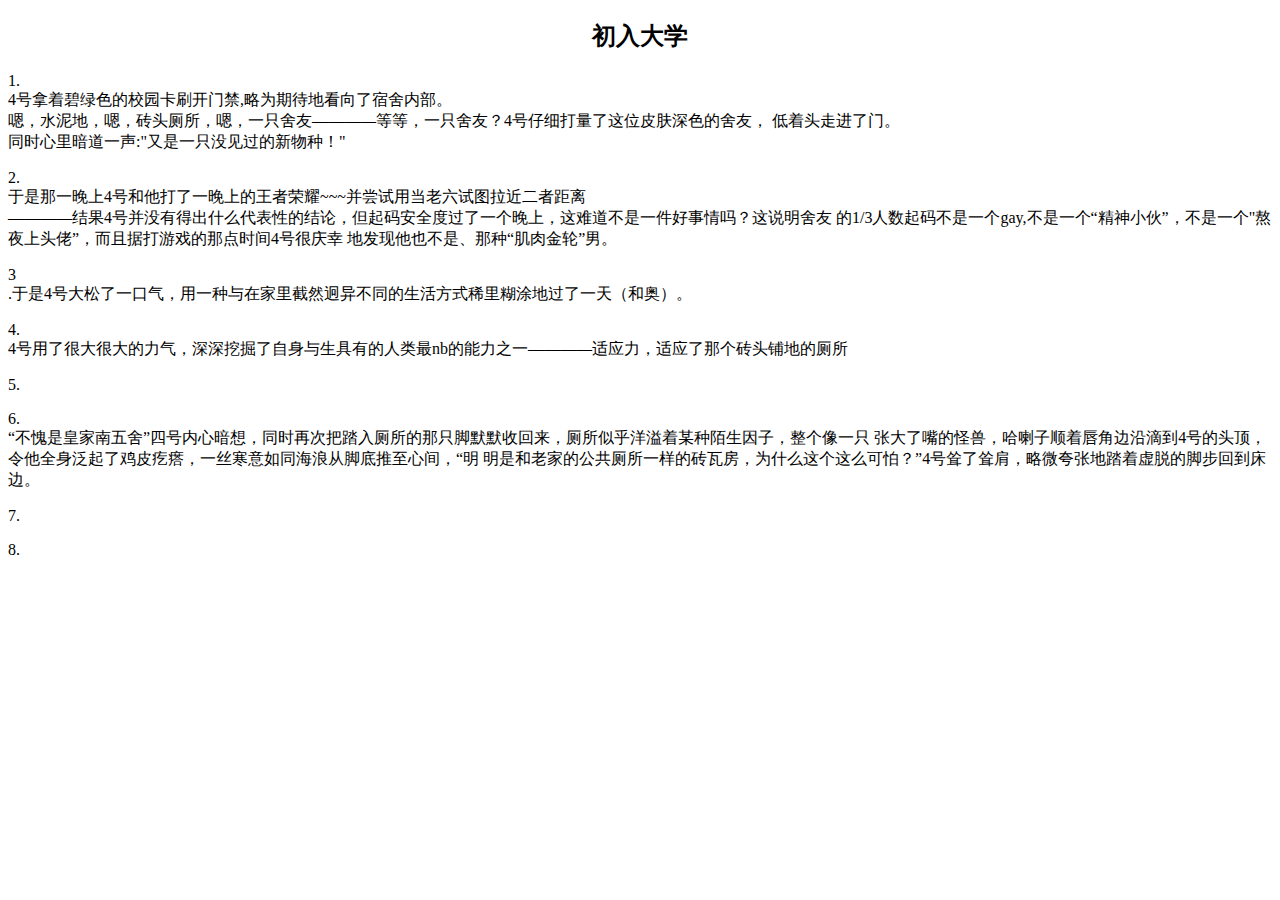
<file: 1初入大学.html>
<!DOCTYPE html>
<html lang="en">
<head>
    <meta charset="UTF-8">
    <meta http-equiv="X-UA-Compatible" content="IE=edge">
    <meta name="viewport" content="width=device-width, initial-scale=1.0">
    <title>Document</title>
</head>
<body>
    <h2 style="text-align:center">初入大学</h2>
        <p>1.<br/>4号拿着碧绿色的校园卡刷开门禁,略为期待地看向了宿舍内部。<br/>
            嗯，水泥地，嗯，砖头厕所，嗯，一只舍友————等等，一只舍友？4号仔细打量了这位皮肤深色的舍友，
            低着头走进了门。<br/>
            同时心里暗道一声:"又是一只没见过的新物种！"</p>
        <p>2.<br/>于是那一晚上4号和他打了一晚上的王者荣耀~~~并尝试用当老六试图拉近二者距离<br/>
        ————结果4号并没有得出什么代表性的结论，但起码安全度过了一个晚上，这难道不是一件好事情吗？这说明舍友
        的1/3人数起码不是一个gay,不是一个“精神小伙”，不是一个"熬夜上头佬”，而且据打游戏的那点时间4号很庆幸
        地发现他也不是、那种“肌肉金轮”男。
        <p>3<br/>.于是4号大松了一口气，用一种与在家里截然迥异不同的生活方式稀里糊涂地过了一天（和奥）。
        <p>4.<br/>4号用了很大很大的力气，深深挖掘了自身与生具有的人类最nb的能力之一————适应力，适应了那个砖头铺地的厕所</p>
        <p>5.<br/></p>
        <p>6.<br/>“不愧是皇家南五舍”四号内心暗想，同时再次把踏入厕所的那只脚默默收回来，厕所似乎洋溢着某种陌生因子，整个像一只
            张大了嘴的怪兽，哈喇子顺着唇角边沿滴到4号的头顶，令他全身泛起了鸡皮疙瘩，一丝寒意如同海浪从脚底推至心间，“明
            明是和老家的公共厕所一样的砖瓦房，为什么这个这么可怕？”4号耸了耸肩，略微夸张地踏着虚脱的脚步回到床边。
        </p>
        <p>7.<br/></p>
         <p>8.<br/></p>
</body>
</html>
</file>
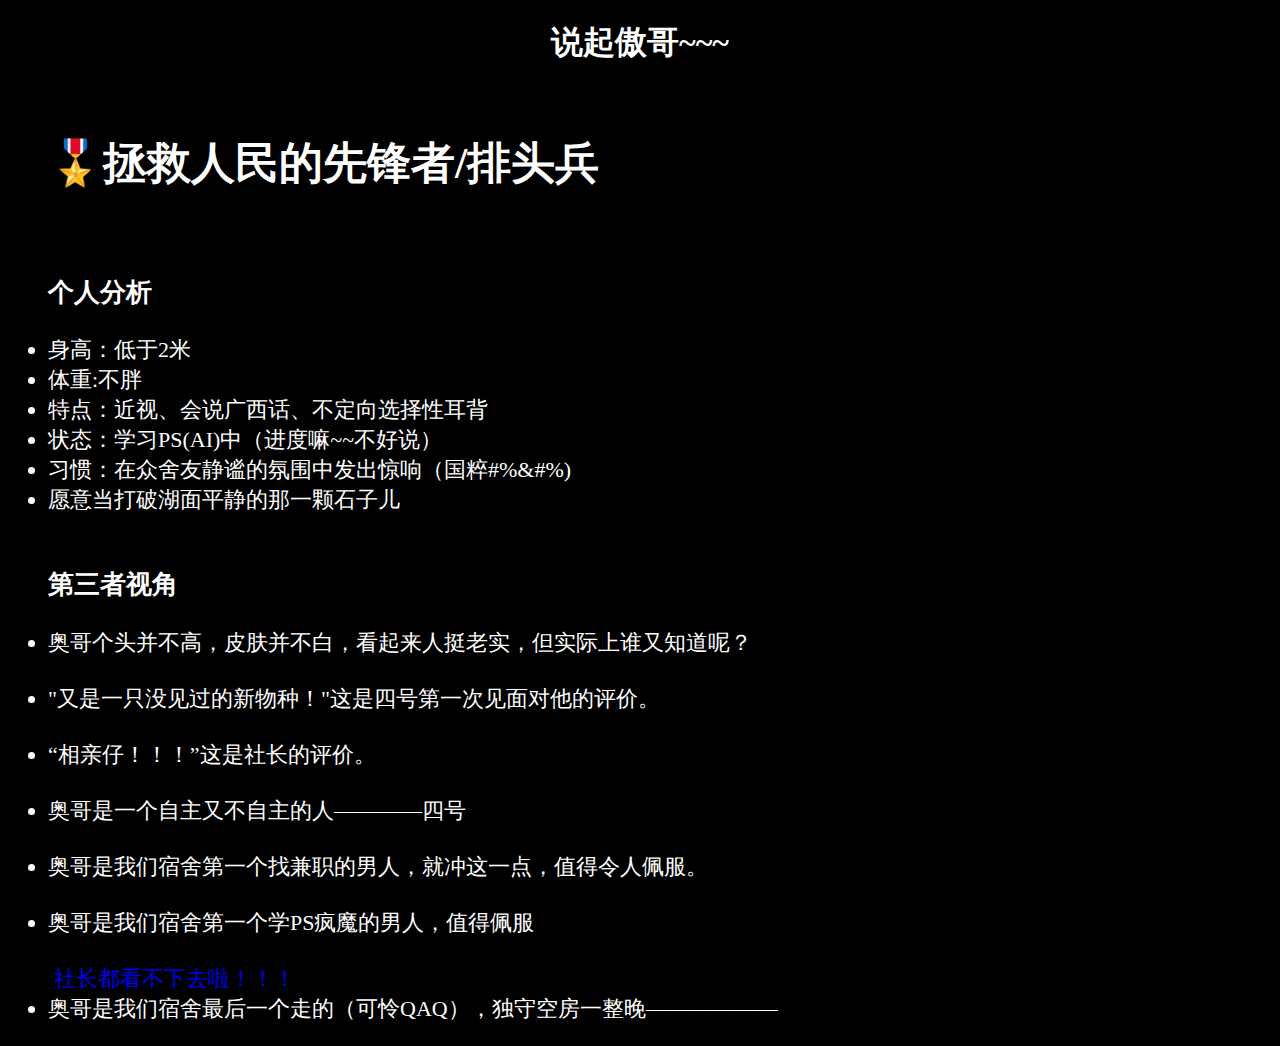
<file: 1号.html>
<!DOCTYPE html>
<html lang="en">
<head>
    <meta charset="UTF-8">
    <meta http-equiv="X-UA-Compatible" content="IE=edge">
    <meta name="viewport" content="width=device-width, initial-scale=1.0">
    <title>傲哥的简介</title>
<link rel="stylesheet" href="style.css">
</head>
<body style="background-color:black;color:white" >
    <h1 style="text-align:center"> 说起傲哥~~~</h1><br/>
    <ul class="normal">
        <h1>🎖️拯救人民的先锋者/排头兵</h1>
        <br><h3>个人分析</h3>
        <li>身高：低于2米</li>
        <li>体重:不胖</li>
        <li>特点：近视、会说广西话、不定向选择性耳背</li>
        <li>状态：学习PS(AI)中（进度嘛~~不好说）</li>
        <li>习惯：在众舍友静谧的氛围中发出惊响（国粹#%&#%)</li>
        <li>愿意当打破湖面平静的那一颗石子儿</li>
        <br><h3>第三者视角</h3>
        <li>奥哥个头并不高，皮肤并不白，看起来人挺老实，但实际上谁又知道呢？</li><br/>
        <li>"又是一只没见过的新物种！"这是四号第一次见面对他的评价。</li><br/>
        <li>“相亲仔！！！”这是社长的评价。</li><br/>
        <li>奥哥是一个自主又不自主的人————四号</li><br/>
        <li>奥哥是我们宿舍第一个找兼职的男人，就冲这一点，值得令人佩服。</li><br/>
        <li>奥哥是我们宿舍第一个学PS疯魔的男人，值得佩服</li><br/>
        &nbsp;<a href="图片/吴搞奥.jpg">社长都看不下去啦！！！</a>
        <li>奥哥是我们宿舍最后一个走的（可怜QAQ），独守空房一整晚——————</li>
    </ul>
</body>
</html>
</file>
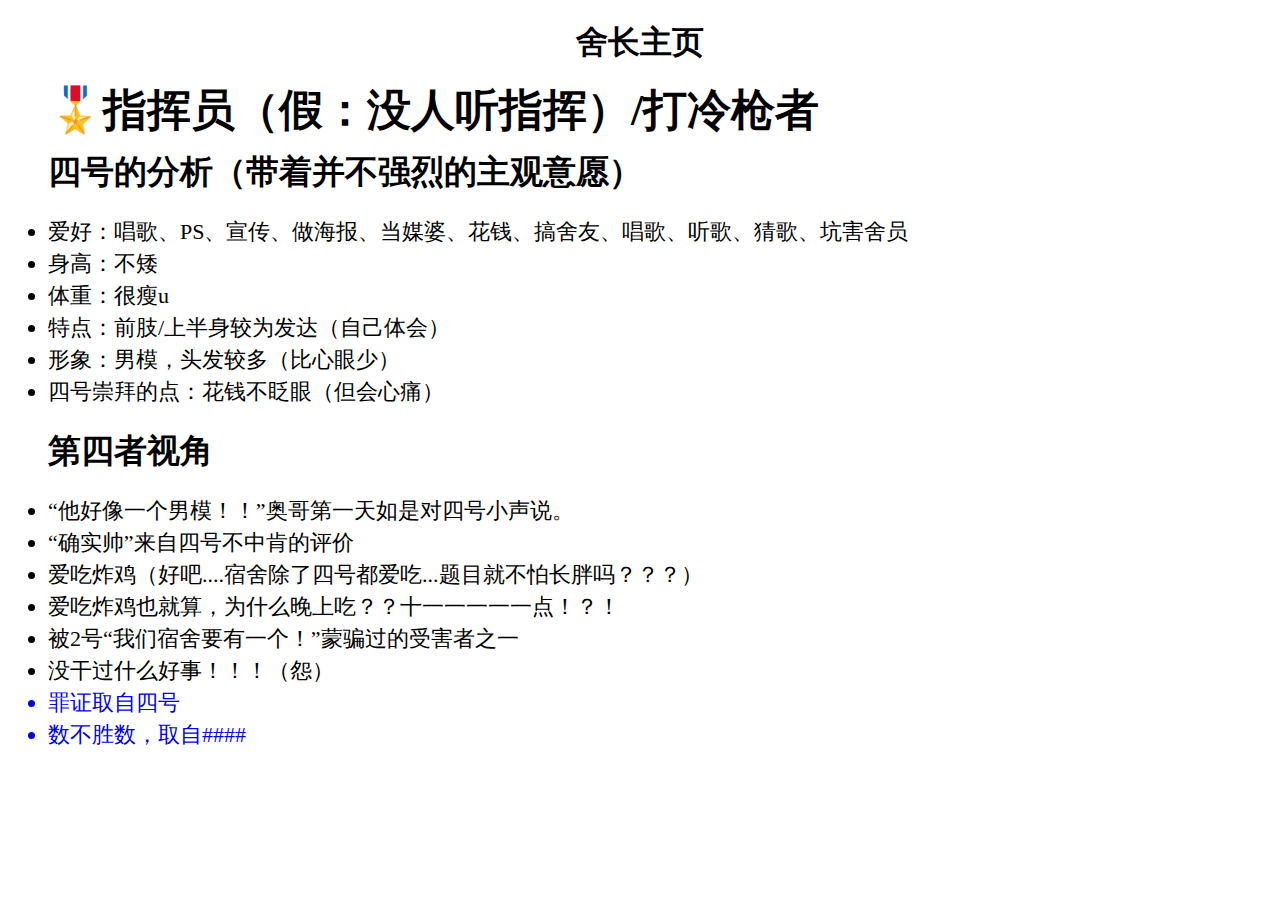
<file: 2号.html>
<!DOCTYPE html>
<html lang="en">
<head>
    <meta charset="UTF-8">
    <meta http-equiv="X-UA-Compatible" content="IE=edge">
    <meta name="viewport" content="width=device-width, initial-scale=1.0">
    <title>舍长主页</title>
    <link rel="stylesheet" href="style.css">
    
</head>
<body>
    <h1 style="text-align:center;font-family:arial">舍长主页</h1>
    <ul class="normal line" >
        <h1 >🎖️指挥员（假：没人听指挥）/打冷枪者</h1>
        <h2>四号的分析（带着并不强烈的主观意愿）</h2>
        <li>爱好：唱歌、PS、宣传、做海报、当媒婆、花钱、搞舍友、唱歌、听歌、猜歌、坑害舍员</li>
      
        <li>身高：不矮</li>
        
        <li>体重：很瘦u</li>
        <li>特点：前肢/上半身较为发达（自己体会）</li>
        <li>形象：男模，头发较多（比心眼少）</li>
        <li>四号崇拜的点：花钱不眨眼（但会心痛）</li>
        <h2>第四者视角</h2>
        <li>“他好像一个男模！！”奥哥第一天如是对四号小声说。</li>
        <li>“确实帅”来自四号不中肯的评价</li>
        <li>爱吃炸鸡（好吧....宿舍除了四号都爱吃...题目就不怕长胖吗？？？）</li>
        <li>爱吃炸鸡也就算，为什么晚上吃？？十一一一一一点！？！</li>
        <li>被2号“我们宿舍要有一个！”蒙骗过的受害者之一</li>
        <li>没干过什么好事！！！（怨）</li>
        <!-- 危险！！！ -->
        <a href="图片/吴摸林.jpg"><li>罪证取自四号</li></a>
        <a href="图片/吴搞贺.jpg"><li>数不胜数，取自####</li></a>
    </ul>
</body>
</html>
</file>
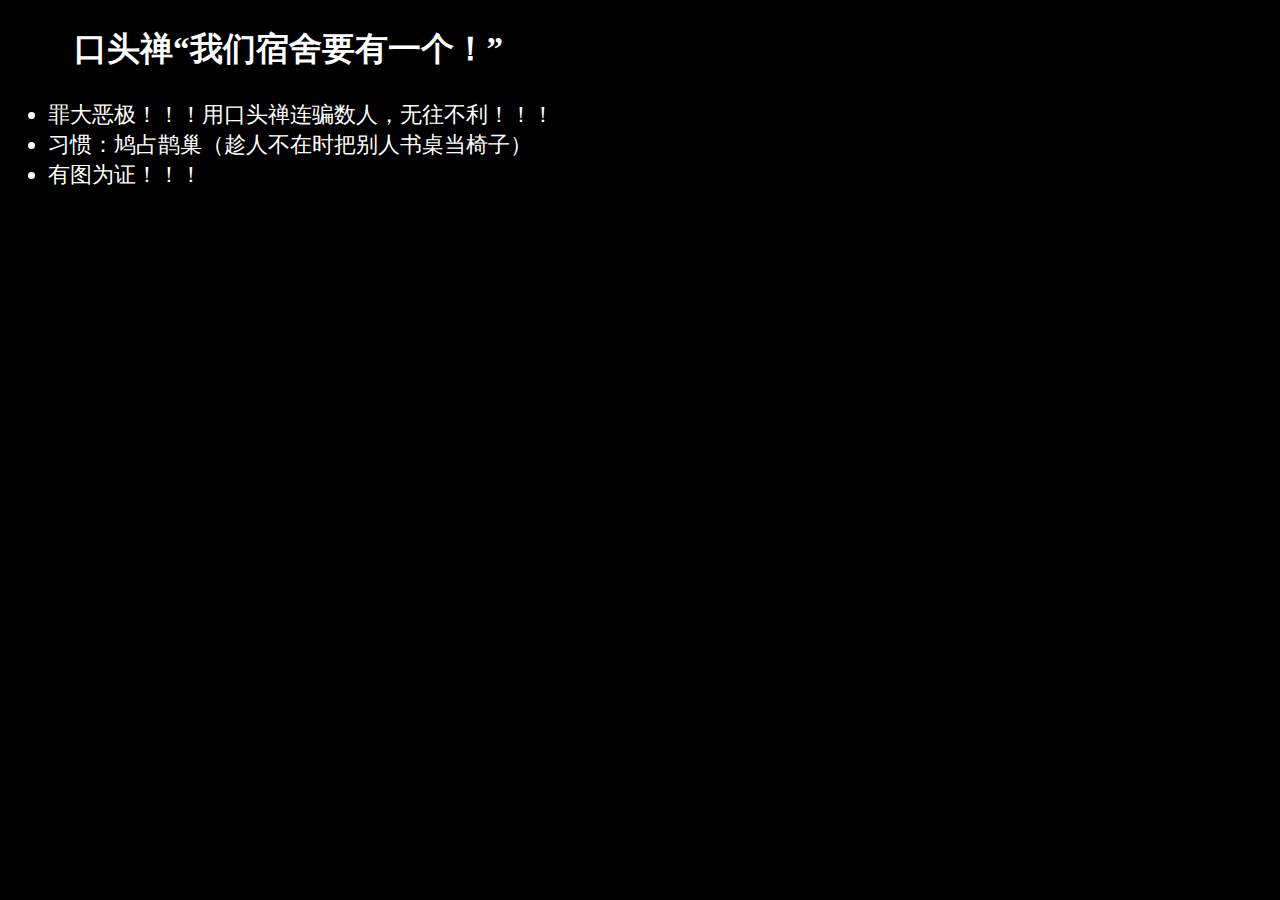
<file: 3号.html>
<!DOCTYPE html>
<html lang="en">
<head>
    <meta charset="UTF-8">
    <meta http-equiv="X-UA-Compatible" content="IE=edge">
    <meta name="viewport" content="width=device-width, initial-scale=1.0">
    <title>Document</title>
    <style>
        a{
            color:white;
        }
    </style>
    <link rel="stylesheet" href="style.css">
</head>
<body class="bg0 normal">
    <h2 class="indent">口头禅“我们宿舍要有一个！”</h2>
    <ul>
        <li>罪大恶极！！！用口头禅连骗数人，无往不利！！！</li>
        <li>习惯：鸠占鹊巢（趁人不在时把别人书桌当椅子）</li>
        <li><a href="tu/鸠占鹊巢.jpeg">有图为证！！！</a></li>
    </ul>
</body>
</html>
</file>
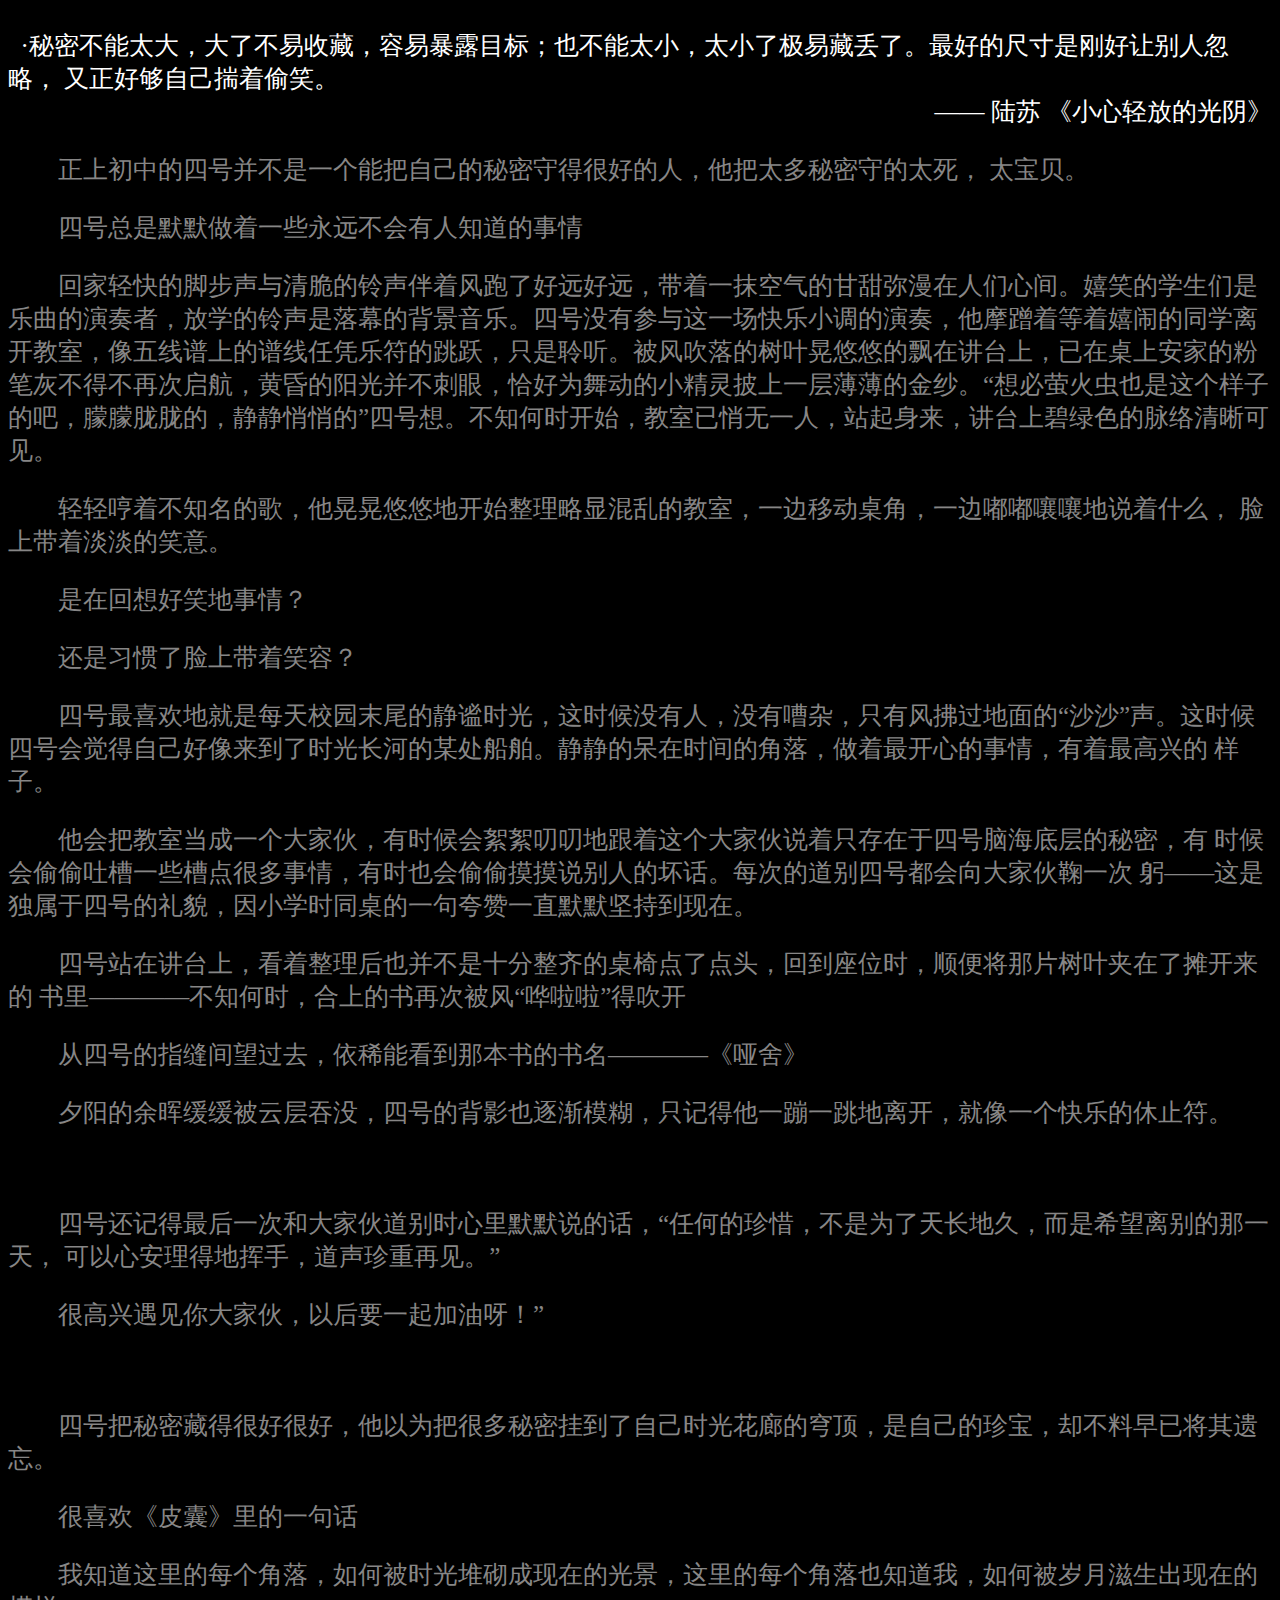
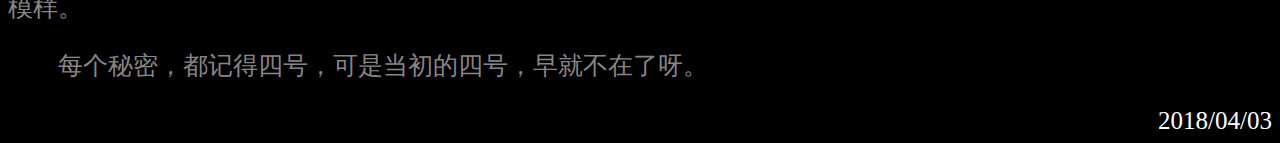
<file: 句子1.html>
<!DOCTYPE html>
<html lang="en">
<head>
    <meta charset="UTF-8">
    <meta http-equiv="X-UA-Compatible" content="IE=edge">
    <meta name="viewport" content="width=device-width, initial-scale=1.0">
    <title>风起</title>
    <style>
        p{ color:rgb(135, 134, 134);text-indent: 2em;}
    </style>
</head>
<body style="background-color:black; color:white;font-size:25px;font-family:宋体">
    <h3 style="text-align: center;font-weight:400"></h3>
            <div>&nbsp&nbsp·秘密不能太大，大了不易收藏，容易暴露目标；也不能太小，太小了极易藏丢了。最好的尺寸是刚好让别人忽略，
            又正好够自己揣着偷笑。</div>
            <div style="text-align:right">—— 陆苏 《小心轻放的光阴》<br></div>
            <p>正上初中的四号并不是一个能把自己的秘密守得很好的人，他把太多秘密守的太死，
                太宝贝。<br></p>
            <p> 四号总是默默做着一些永远不会有人知道的事情<br></p>
            <p>回家轻快的脚步声与清脆的铃声伴着风跑了好远好远，带着一抹空气的甘甜弥漫在人们心间。嬉笑的学生们是乐曲的演奏者，放学的铃声是落幕的背景音乐。四号没有参与这一场快乐小调的演奏，他摩蹭着等着嬉闹的同学离开教室，像五线谱上的谱线任凭乐符的跳跃，只是聆听。被风吹落的树叶晃悠悠的飘在讲台上，已在桌上安家的粉笔灰不得不再次启航，黄昏的阳光并不刺眼，恰好为舞动的小精灵披上一层薄薄的金纱。“想必萤火虫也是这个样子的吧，朦朦胧胧的，静静悄悄的”四号想。不知何时开始，教室已悄无一人，站起身来，讲台上碧绿色的脉络清晰可见。<br></p>
            <p>轻轻哼着不知名的歌，他晃晃悠悠地开始整理略显混乱的教室，一边移动桌角，一边嘟嘟嚷嚷地说着什么，
                脸上带着淡淡的笑意。<br/></p>
            <p>是在回想好笑地事情？<br/></p>
            <p>还是习惯了脸上带着笑容？<br/></p>
            <p>四号最喜欢地就是每天校园末尾的静谧时光，这时候没有人，没有嘈杂，只有风拂过地面的“沙沙”声。这时候
                四号会觉得自己好像来到了时光长河的某处船舶。静静的呆在时间的角落，做着最开心的事情，有着最高兴的
                样子。</p>
            <p>他会把教室当成一个大家伙，有时候会絮絮叨叨地跟着这个大家伙说着只存在于四号脑海底层的秘密，有
                时候会偷偷吐槽一些槽点很多事情，有时也会偷偷摸摸说别人的坏话。每次的道别四号都会向大家伙鞠一次
                躬——这是独属于四号的礼貌，因小学时同桌的一句夸赞一直默默坚持到现在。
            </p>
            <p>四号站在讲台上，看着整理后也并不是十分整齐的桌椅点了点头，回到座位时，顺便将那片树叶夹在了摊开来的
                书里————不知何时，合上的书再次被风“哗啦啦”得吹开
            </p>
            <p>从四号的指缝间望过去，依稀能看到那本书的书名————《哑舍》</p>
             <p>夕阳的余晖缓缓被云层吞没，四号的背影也逐渐模糊，只记得他一蹦一跳地离开，就像一个快乐的休止符。</p> 
             <br>
             <p>四号还记得最后一次和大家伙道别时心里默默说的话，“任何的珍惜，不是为了天长地久，而是希望离别的那一天，
                可以心安理得地挥手，道声珍重再见。”</p>
            <p>很高兴遇见你大家伙，以后要一起加油呀！”</p>  
            <br>
            <p>四号把秘密藏得很好很好，他以为把很多秘密挂到了自己时光花廊的穹顶，是自己的珍宝，却不料早已将其遗忘。</p>
            <p>很喜欢《皮囊》里的一句话</p>
            <p>我知道这里的每个角落，如何被时光堆砌成现在的光景，这里的每个角落也知道我，如何被岁月滋生出现在的模样。</p>
            <p>每个秘密，都记得四号，可是当初的四号，早就不在了呀。</p>
            <div style="text-align:right">2018/04/03</div>
            
</body>
</html>
</file>
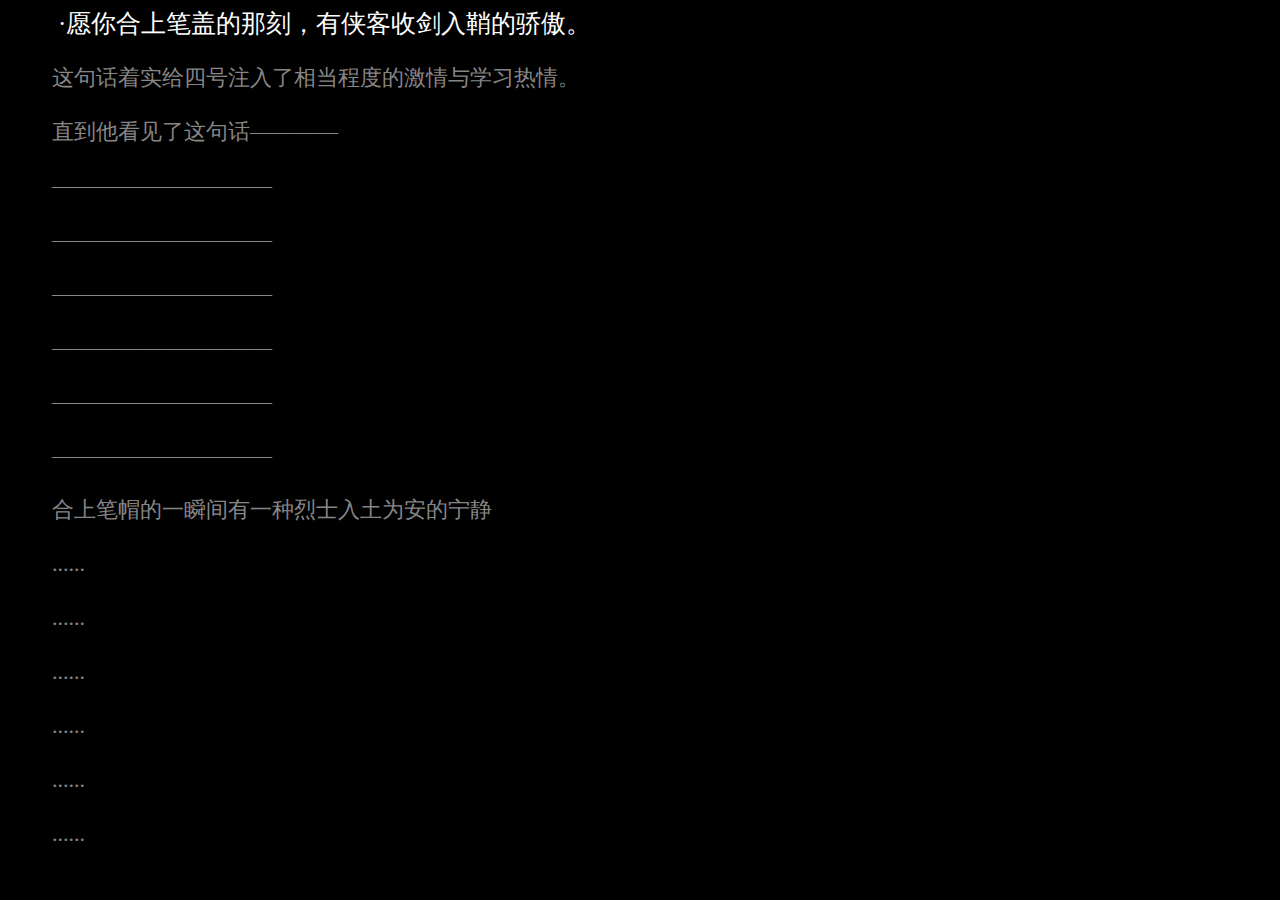
<file: 句子2侠客.html>
<!DOCTYPE html>
<html lang="en">
<head>
    <meta charset="UTF-8">
    <meta http-equiv="X-UA-Compatible" content="IE=edge">
    <meta name="viewport" content="width=device-width, initial-scale=1.0">
    <title>考试准则</title>
    <style>
        div{
            text-indent:2em;
            font-size:25px;
            line-height:32px;
            font-family:宋体;
            color:white;
        }
        body{
            background-image: url();
        }
        p{
            text-indent:2em;
            line-height: 32px;
            color:rgb(135,134,134);
        }
    </style>
    <link rel="stylesheet" href="style.css">
</head>
<body class="bg0">
    <div>·愿你合上笔盖的那刻，有侠客收剑入鞘的骄傲。</div>
    <p>这句话着实给四号注入了相当程度的激情与学习热情。</p>
    <p>直到他看见了这句话————</p>
    <p>——————————</p>
    <p>——————————</p>
    <p>——————————</p>
    <p>——————————</p>
    <p>——————————</p>
    <p>——————————</p>
    <p>合上笔帽的一瞬间有一种烈士入土为安的宁静</p>
    <p>......</p>
    <p>......</p>
    <p>......</p>
    <p>......</p>
    <p>......</p>
    <p>......</p>
</body>
</html>
</file>
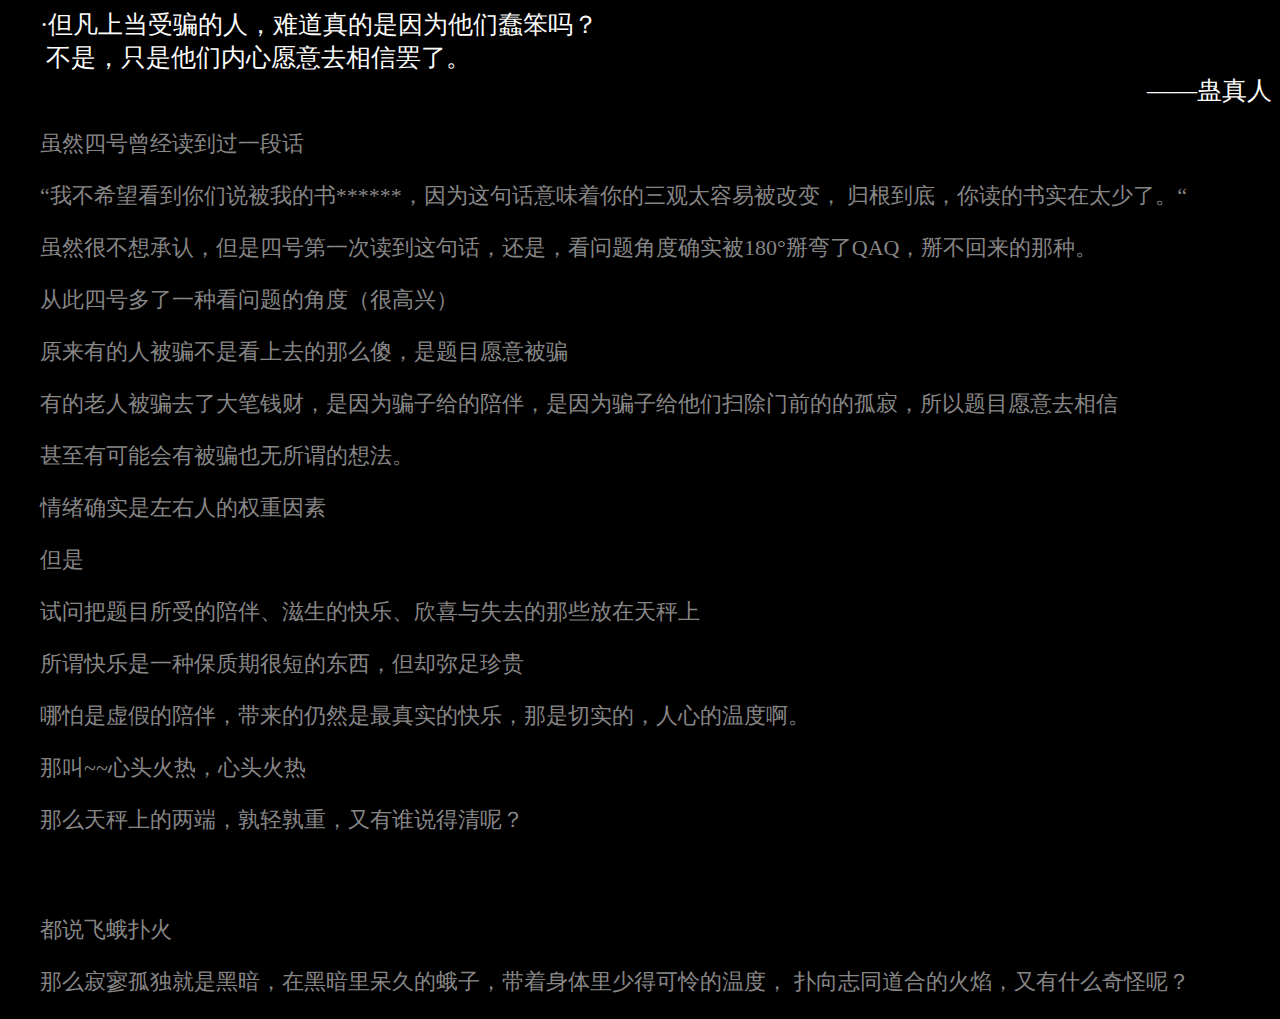
<file: 句子4.html>
<!DOCTYPE html>
<html lang="en">
<head>
    <meta charset="UTF-8">
    <meta http-equiv="X-UA-Compatible" content="IE=edge">
    <meta name="viewport" content="width=device-width, initial-scale=1.0">
    <title>dival</title>
    <link rel="stylesheet" href="style.css">
</head>
<body class="grey bg0 indent ">
    <div class="bigger white">·但凡上当受骗的人，难道真的是因为他们蠢笨吗？</div>    
    <div class="bigger white">&nbsp;不是，只是他们内心愿意去相信罢了。</div>
    <div class="bigger white right" >——蛊真人</div>
<p>虽然四号曾经读到过一段话</p>
<p>“我不希望看到你们说被我的书******，因为这句话意味着你的三观太容易被改变，
    归根到底，你读的书实在太少了。“
</p>
<p>虽然很不想承认，但是四号第一次读到这句话，还是，看问题角度确实被180°掰弯了QAQ，掰不回来的那种。</p>
<p>从此四号多了一种看问题的角度（很高兴）</p>
<p>原来有的人被骗不是看上去的那么傻，是题目愿意被骗</p>
<p>有的老人被骗去了大笔钱财，是因为骗子给的陪伴，是因为骗子给他们扫除门前的的孤寂，所以题目愿意去相信</p>
<p>甚至有可能会有被骗也无所谓的想法。</p>
<p>情绪确实是左右人的权重因素</p>
<p>但是</p>
<p>试问把题目所受的陪伴、滋生的快乐、欣喜与失去的那些放在天秤上</p>
<p>所谓快乐是一种保质期很短的东西，但却弥足珍贵</p>
<p>哪怕是虚假的陪伴，带来的仍然是最真实的快乐，那是切实的，人心的温度啊。</p>
<p>那叫~~心头火热，心头火热</p>
<p>那么天秤上的两端，孰轻孰重，又有谁说得清呢？</p>
<br><br>
<p>都说飞蛾扑火</p>
<p>那么寂寥孤独就是黑暗，在黑暗里呆久的蛾子，带着身体里少得可怜的温度，
    扑向志同道合的火焰，又有什么奇怪呢？</p>

</body>
</html>
</file>
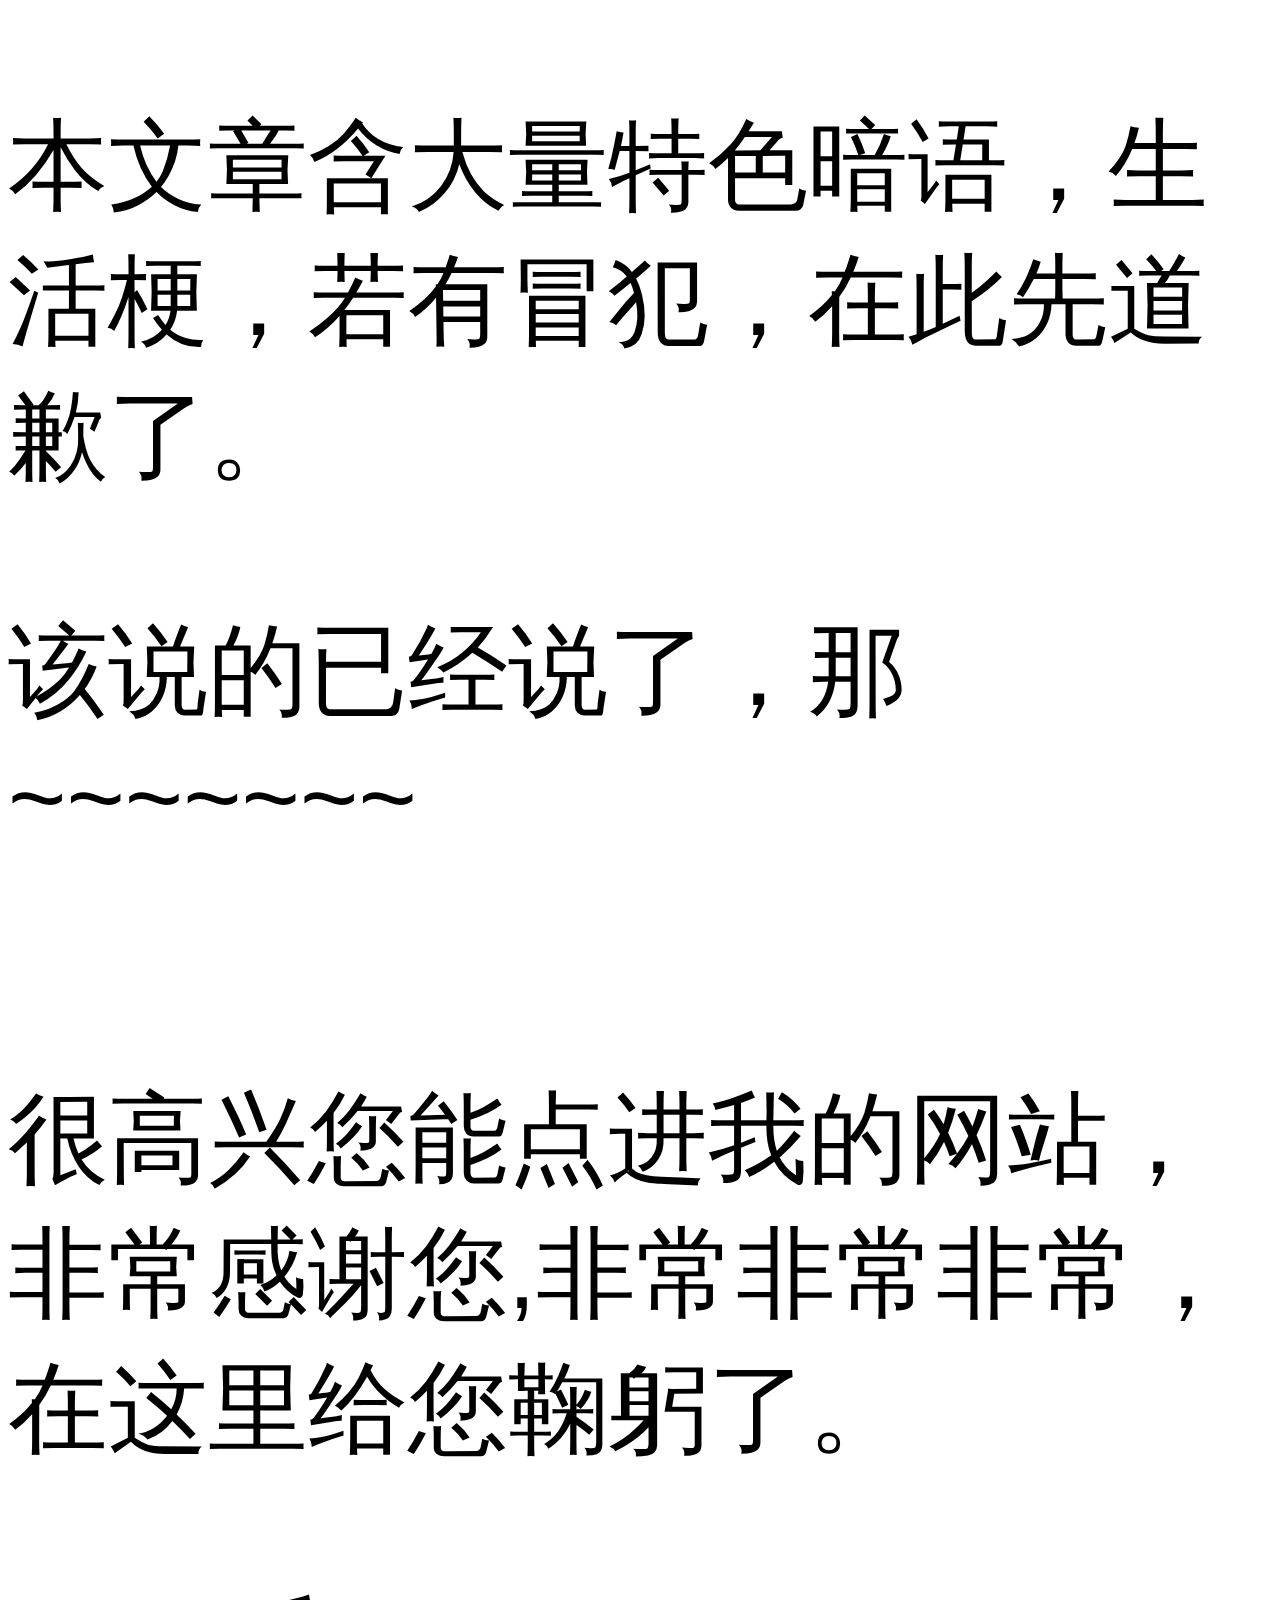
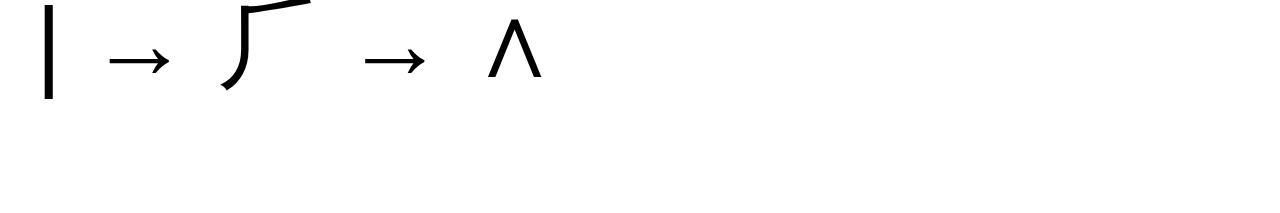
<file: 注释.html>
<!DOCTYPE html>
<html lang="en">
<head>
    <meta charset="UTF-8">
    <meta http-equiv="X-UA-Compatible" content="IE=edge">
    <meta name="viewport" content="width=device-width, initial-scale=1.0">
    <title>Document</title>
    <style>
    p{
        font:100px arial;
    }
</style>
</head>
<body>
    <p >本文章含大量特色暗语，生活梗，若有冒犯，在此先道歉了。</p>
    <p>该说的已经说了，那~~~~~~~</p><br>
    <p>很高兴您能点进我的网站，非常感谢您,非常非常非常，在这里给您鞠躬了。</p>
        <p>&nbsp;|&nbsp;→&nbsp;⺁&nbsp;→&nbsp;∧&nbsp;</p>
</body>
</html>
</file>
<file: style.css>
p{
    
    font-size:22px;
    font-family:宋体;
}
a{
    text-decoration: none;
}
.bigger{
    font-size:25px;
    font-family:宋体;
}
.sentence{
    text-indent:2em;
    font-size:22px;
    line-height:32px;
    font-family:宋体;
}
.bg0{
    background-color: black;
    color:white;
}
.right{
    text-align:right;
}
.center{
    text-align:center;
}
.left{
    text-align:left;
}
.normal{
    font-size:22px;
    font-family:宋体;
}
strong{
    font-weight: 800;
}
.indent{
    text-indent:2em;
}
.itallic{
    font-style: italic;
}
.line{
    line-height: 32px;
}
.celeste{
    color:aquamarine;
}
a:hover{
    color:aquamarine;
}
.black{
    color: black;
}
.dark{
    background-color:black;
}
.white{
    color:rgb(252, 252, 251);
}
.yellow{
    color:rgb(34, 35, 1);
}
.hese{
    color:darkkhaki;
}
.pink{
    color:pink;
}
.grey{
    color:rgb(135, 134, 134);
}
.red{
    color:rgb(236, 19, 70);
}
.brown{
    color:rgb(185, 174, 163);
}
</file>
